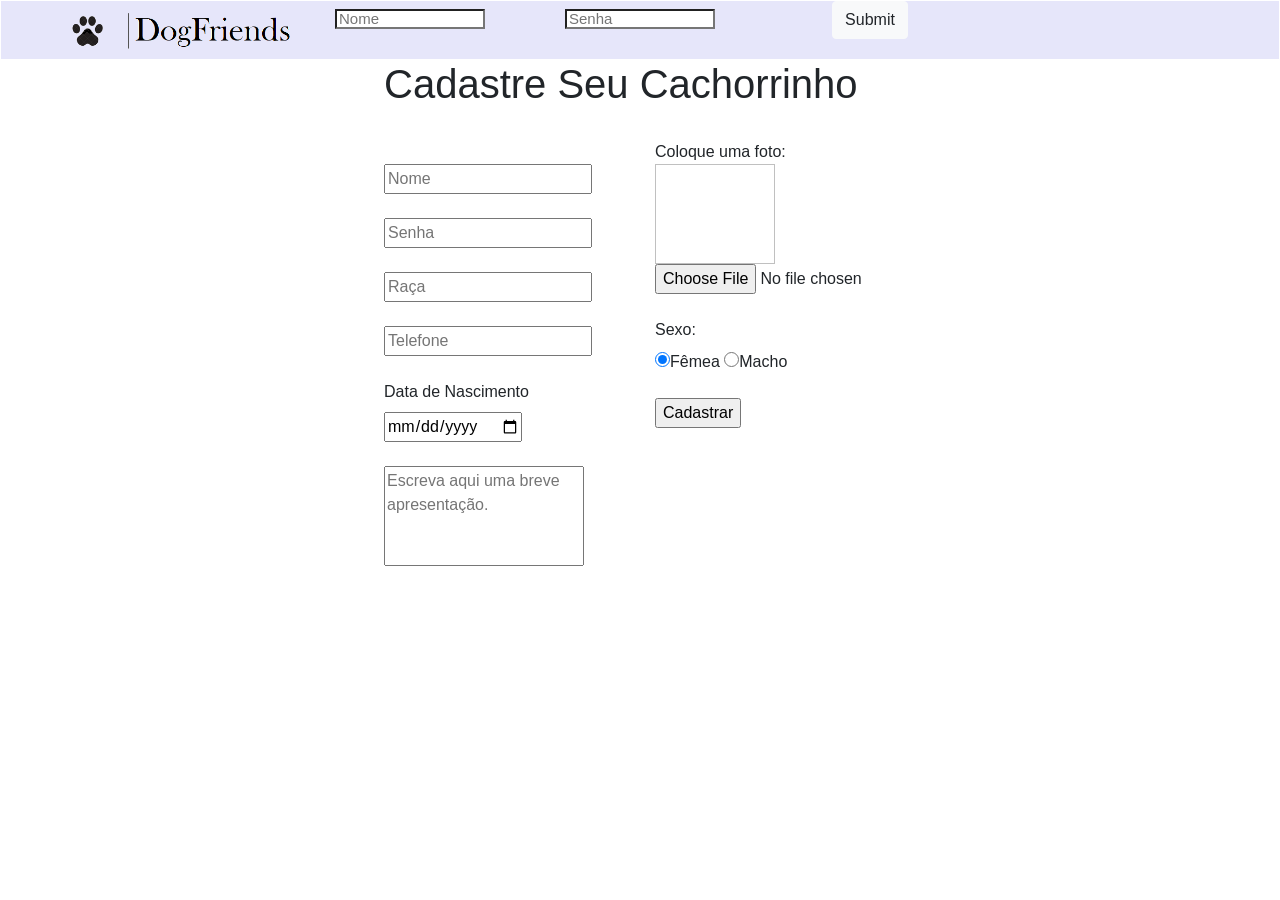
<file: Mais coisas/DogFriends/View/index.html>
<!doctype html>
<html>
	<head>
		<title>DogFriends</title>
		<meta charset="utf-8">
		<link rel="icon" type="image/png" href="imagens/iconeAba.png">
		
		<link rel="stylesheet" type="text/css" href="estilo.css">
		
		<link rel="stylesheet" href="https://stackpath.bootstrapcdn.com/bootstrap/4.1.0/css/bootstrap.min.css" 
		integrity="sha384-9gVQ4dYFwwWSjIDZnLEWnxCjeSWFphJiwGPXr1jddIhOegiu1FwO5qRGvFXOdJZ4" crossorigin="anonymous">
	
	</head>
	
	<body>
		<div id="menu">
			<ul>
				<form action="../Controller/Login.php" method="post">
					<li><img src="imagens/logoMenu.png" width="100%"/></li>
					<li><input class="c" type="text"   placeholder= "Nome" name="nome"></li>
					<li><input class="c" type="password" placeholder= "Senha"  name="senha"></li>
					<li><input type="submit" class="btn btn-light"></li>
				</form>
				
			</ul>
		</div>
		<div id="cadastro">
			<h1>Cadastre Seu Cachorrinho</h1><br>
			<div class="row">
	        	<div class="col-md-6"> 
		        	<form method="post" action="../Controller/Cadastro.php" id="usrform"><br>
						<input type="text"  placeholder= "Nome"   name="nome"></br></br>
						<input type="password"  placeholder= "Senha"  name="senha"></br></br>
						<input type="text"  placeholder= "Raça"   name="raca"></br></br>
						<input type="text"  placeholder= "Telefone"   name="telefone"></br></br>
						<label>Data de Nascimento</label>
						<input id="data" type ="date" name="data"/><br><br>
						<textarea id="descricao" name="descricao"  form="usrform" placeholder="Escreva aqui uma breve apresentação."></textarea>
					
	        	</div>	  
			    <div class="col-md-6"> 
						Coloque uma foto:</br>
						<img id="uploadPreview" style="width: 120px; height: 100px;" /></br>
						<input id="uploadImage" type="file" name="foto" onchange="PreviewImage();" />
					
						<script type="text/javascript">
							function PreviewImage() {
								var oFReader = new FileReader();
								oFReader.readAsDataURL(document.getElementById("uploadImage").files[0]);
								oFReader.onload = function (oFREvent) {
									document.getElementById("uploadPreview").src = oFREvent.target.result;
								};
						    };
						</script>
						<br><br>			
						<label for="sexo">Sexo:</label></br>
						<input class="a" type="radio" name="sexo" value="femea" checked>Fêmea
						<input class="a" type="radio" name="sexo" value="macho">Macho<br><br>
						<input type="submit" value="Cadastrar"></br>
					</form>
			  	</div>
			 </div>
		</div>
	</body>
</html>
</file>
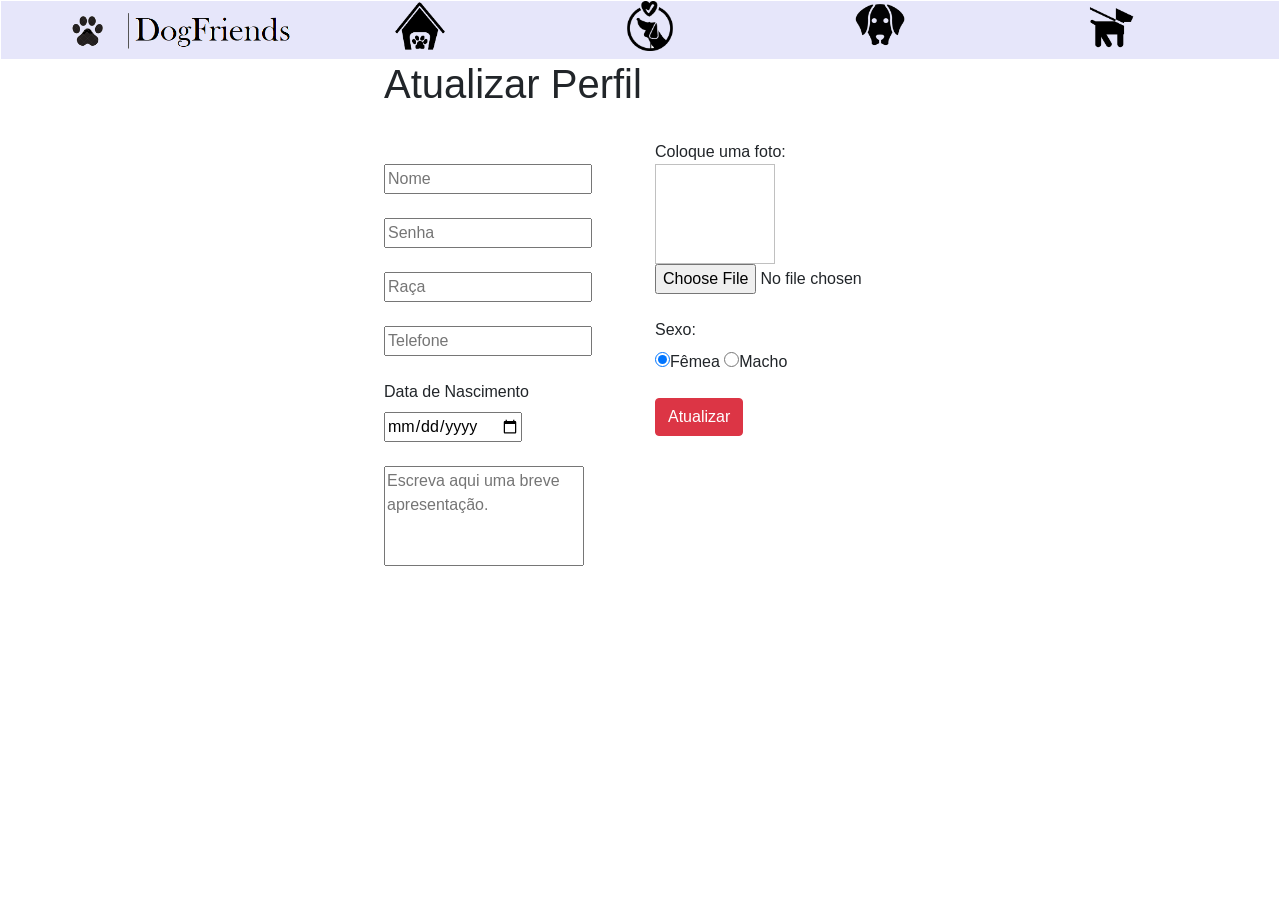
<file: Mais coisas/DogFriends/View/atualizarPerfil.html>
<!doctype html>
<html>
	<head>
		<title>DogFriends</title>
		<meta charset="utf-8">
		<link rel="icon" type="image/png" href="imagens/iconeAba.png">
		
		<link rel="stylesheet" type="text/css" href="estilo.css">
		
		<link rel="stylesheet" href="https://stackpath.bootstrapcdn.com/bootstrap/4.1.0/css/bootstrap.min.css" 
		integrity="sha384-9gVQ4dYFwwWSjIDZnLEWnxCjeSWFphJiwGPXr1jddIhOegiu1FwO5qRGvFXOdJZ4" crossorigin="anonymous">
	
	</head>
	
	<body>
			<div id="menu">
				<ul>
					<li><img src="imagens/logoMenu.png" width="100% "/></li>
					<li><a href= "perfil.php"><img src="imagens/iconeHome.png" width="20%" title="Perfil"/></a></li>
					<li><a href= "amigos.php"><img src="imagens/iconeAmigos.png" width="20%" title="Amigos"/></a></li>
					<li><a href= "caes.php"><img src="imagens/iconeCaes.png" width="20%" title="Cães"/></a></li>
					<li><a href= "index.html"><img src="imagens/sair.png" width="20%" title="Sair"/></a></li>				
				</ul>
		</div>		
	
		<div id="cadastro">
			<h1>Atualizar Perfil</h1><br>
			<div class="row">
	        	<div class="col-md-6"> 
		        	<form method="post" action="../Controller/Atualizar.php" id="usrform"><br>
						<input type="text"  placeholder= "Nome"   name="nome"></br></br>
						<input type="password"  placeholder= "Senha"  name="senha"></br></br>
						<input type="text"  placeholder= "Raça"   name="raca"></br></br>
						<input type="text"  placeholder= "Telefone"   name="telefone"></br></br>
						<label>Data de Nascimento</label>
						<input id="data" type ="date" name="data"/><br><br>
						<textarea id="descricao" name="descricao"  form="usrform" 
						placeholder="Escreva aqui uma breve apresentação."></textarea>
					
	        	</div>
	  
			    <div class="col-md-6"> 
						Coloque uma foto:</br>
						<img id="uploadPreview" style="width: 120px; height: 100px;" /></br>
						<input id="uploadImage" type="file" name="foto" onchange="PreviewImage();" />
					
						<script type="text/javascript">
							function PreviewImage() {
								var oFReader = new FileReader();
								oFReader.readAsDataURL(document.getElementById("uploadImage").files[0]);
								oFReader.onload = function (oFREvent) {
									document.getElementById("uploadPreview").src = oFREvent.target.result;
								};
						    };
						</script>
						
						<br><br>	
							
						<label for="gender1">Sexo:</label></br>
						<input class="a" type="radio" name="sexo" value="femea" checked>Fêmea
						<input class="a" type="radio" name="sexo" value="macho">Macho<br><br>
						<input type="submit" class="btn btn-danger" value="Atualizar"></br>
					</form>
			  	</div>
			 </div>
		</div>
	</body>
</html>
</file>
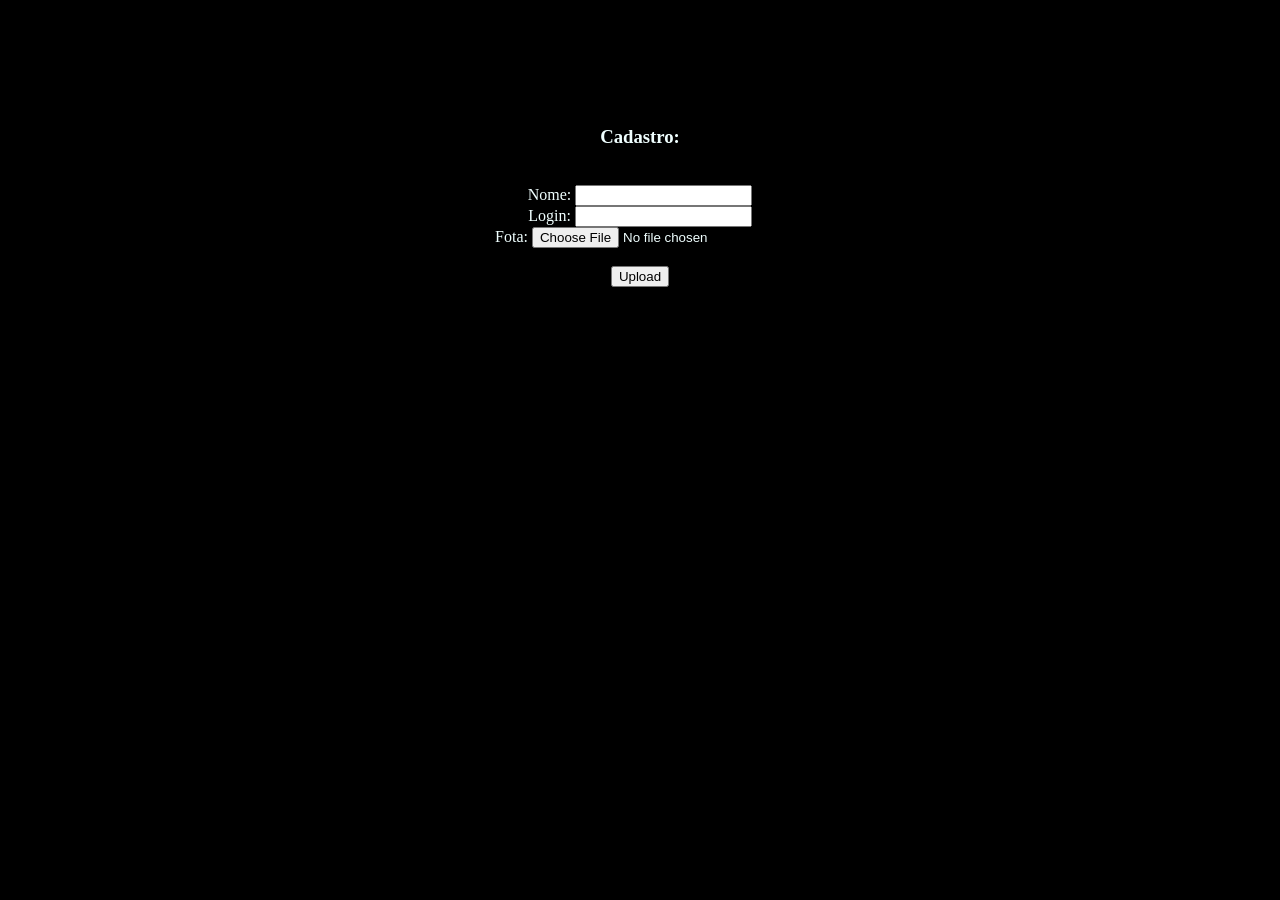
<file: Mais coisas/Sexta-Feira/Aula 11/cadastro.html>
<!DOCTYPE HTML>
<html lang="pt-br">
        <style>
            html{
                background-color: black;
                color:azure;
            }
            #tudo{
                text-align: center;
                
            }
    
            #centro{
                margin-top: 10%;
            }
        </style>
<head>
</head>
<body>
    <div id="tudo">
        <div id="centro">
            <form action="tudao.php" method="post" enctype="multipart/form-data">
                <h3>Cadastro:</h3> <br>
                Nome: <input type="text" name="nome" id="nome"><br>
                Login: <input type="text" name="login" id="login"><br>
                Fota: <input type="file" name="fileToUpload" id="fileToUpload"><br><br>
                <input type="submit" value="Upload" name="submit">
            </form>
        </div>
    </div>

    

</body>
</file>
<file: Mais coisas/DogFriends/View/estilo.css>
body{
			background-color:#F5F5F5;
			font-family:arial;
			text-align:left;
			}
		
		#conteudo{
			margin: 0 auto;
			height: 70%;
            width:  40%;
			display: 100px;
			display: block;
			}
		
		#descricao{ 
			width: 200px; 
			height: 100px; 
			resize: none;
			}
		
		#cadastro{
			margin:0 auto;
			height: 70%;
            width:  40%;
			display: 100px;
			display: block;

			}

		ul {
			list-style:none;
			padding: 0;
			width: 1150px;
			margin:0 auto;
		}

		li{
			
			height: 20%;
			width: 20%;
			text-align: center;
			line-height: 35px;
			font-family: "Arial";
			font-size: 15px;
			float:left;
			
		}
		
		#perfil{
			margin:0 auto;
			height: 30%;
            width:  40%;
			display: 100px;
			display: block;
			background-color: white;
		}
		
		a{
		color: black;
		text-decoration:none;
		height: 45px;
		width: 250px;
		display:block;
		}
		
		#vermelho{
			color: red;		
		}
		 #op {
			background: transparent;
			width: 200px;
			align:center;			
			height: 35px;
			}
		input.a{
			width: 15px;
			height:15px;
			border: 1px solid white;
			}
		input.b{
			font-size:25px;
			font-color: grey;
			}
		#menu{
			width: 100%;
			height: 60px;
			border: 1px solid white;		
			background-color:#E6E6FA;
		}
		input.c{
			width: 150px;
			height:20px;
			background-color:white;
			font-color: blue;
			}
</file>
